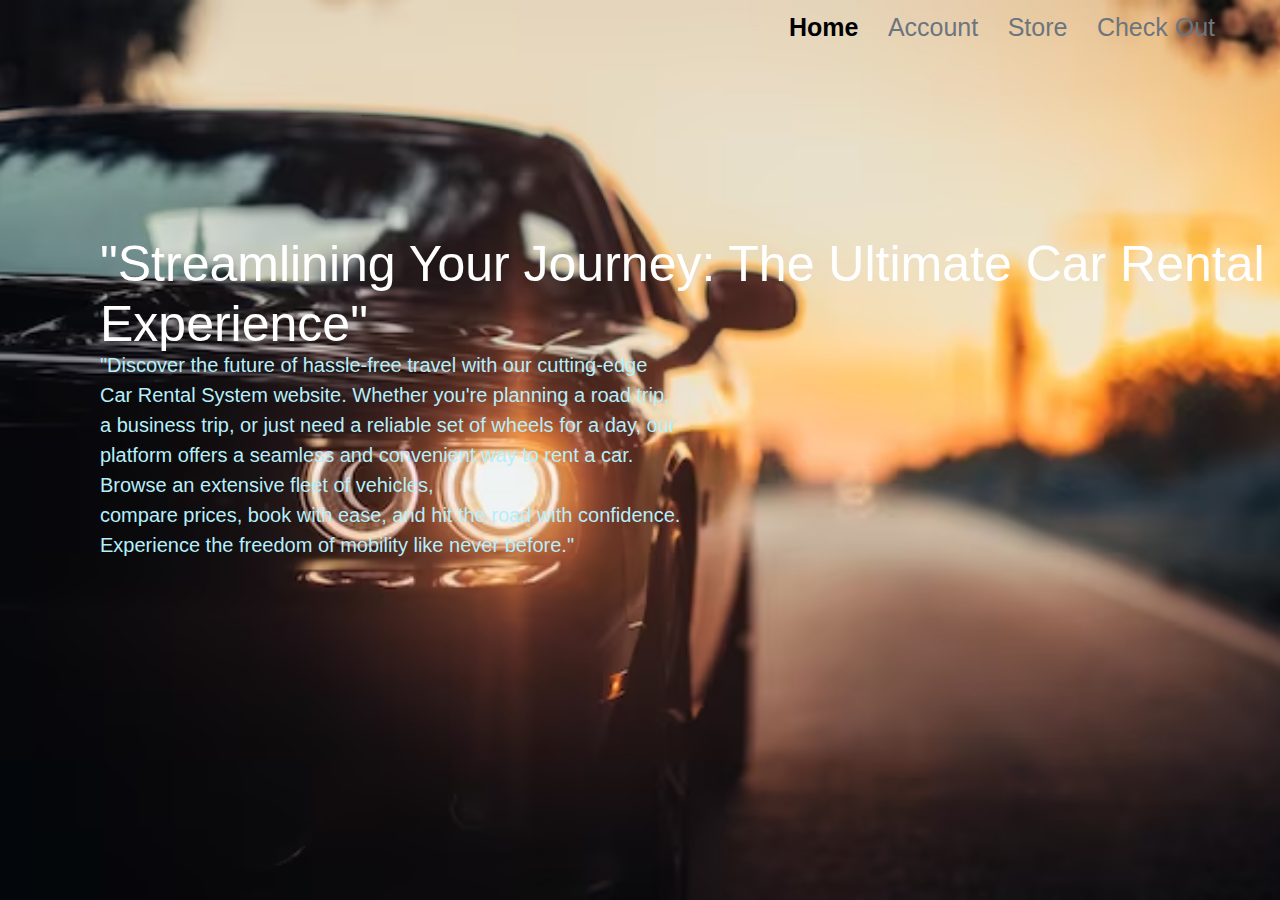
<file: Front_End/index.html>
<!DOCTYPE html>
<html lang="en">
<head>
    <meta charset="UTF-8">
    <title>User</title>
    <meta content="width=device-width initial-scale=1" name="viewport">
    <link href="assets/css/bootstrap.min.css" rel="stylesheet">
    <link rel="stylesheet" href="assets/style/userDashboard.css">
    <link rel="preconnect" href="https://fonts.googleapis.com">
    <link rel="preconnect" href="https://fonts.gstatic.com" crossorigin>
    <link rel="stylesheet" href="assets/css/normalize.css">



</head>
<body>
<header id="UserDashBoardHead">
    <nav id="UserDashBoardHeadNav" class="headerNav">
        <ul>
            <li class="Home"><a href="#">Home</a></li>
            <li class="Account"><a href="#">Account</a></li>
            <li class="Store"><a href="#">Store</a></li>
            <li class="CheckOut"><a href="#">Check Out</a></li>
        </ul>
    </nav>
</header>

<main id="UserDashBoard">
    <div id="carimage"></div>
    <div>
    <h1 id="userh1">
        "Streamlining Your Journey: The Ultimate Car Rental Experience"
    </h1>
    <P id="userp">"Discover the future of hassle-free travel with our cutting-edge<br> Car Rental System website. Whether you're
        planning a road trip,<br> a business trip, or just need a reliable set of wheels for a day, our<br> platform offers a
        seamless and convenient way to rent a car.<br> Browse an extensive fleet of vehicles,<br>compare prices, book with
        ease, and hit the road with confidence.<br> Experience the freedom of mobility like never before."</P>
    </div>
</main>
<!--////////////////////////user account////////////////////-->
<main id="UserAccount" class="container-fluid">

    <div>
        <h1 style="color: #34ce57">Create Your Account</h1>

        <form id="userRegisterForm">
            <div>
                <input id="txtCustomerName" type="text" class="form-control"  placeholder="Enter Name" name="name">
                <small id="invalidName" class="text-danger">Invalid Name(ex-Samantha)</small>
                <input id="txtCustomerNIC" type="text" class="form-control"  placeholder="Enter NIC Number" name="nic">
                <small id="invalidNic" class="text-danger">Invalid Nic(ex-20011234567)</small>
            </div>
            <div>
                <input id="txtCustomerDrivingLicense" type="text" class="form-control"  placeholder="Enter Driving License" name="drivingLicense">
                <small id="invalidLicense" class="text-danger">Invalid License(ex-1234567)</small>
                <input id="txtCustomerContactNumber" type="text" class="form-control"  placeholder="Enter Contact Number" name="contactNumber">
                <small id="invalidContact" class="text-danger">Invalid Contact(ex-0711234567)</small>
            </div>
            <div>
                <input id="txtCustomerEmail" type="text" class="form-control" placeholder="Enter Email" name="email">
                <small id="invalidEmail" class="text-danger">Invalid Email(ex-example@gmail.com)</small>
                <input id="txtCustomerAddress" type="text" class="form-control"  placeholder="Enter Address" name="address">
                <small id="invalidAddress" class="text-danger">Invalid Address(ex-Galle)</small>
            </div>
            <div>
                <input id="txtCustomerPassword" type="text" class="form-control" placeholder="Enter New Password" name="password">
                <small id="invalidPassword" class="text-danger">Invalid Password(ex-12345)</small>
            </div>
            <div>
                <img src="assets/img/uploadicon.png">
                <div>
                    <p>Upload your NIC or Lisense Photo</p>
                    <input id="file" name="img" type="file">
                </div>
            </div>
            <div>
                <button id="btnSignUp" type="button" class="btn btn-success">Sign Up</button>
            </div>
            <div id="line1"></div>
            <div id="line2"></div>
            <div id="or">
                <h1>OR</h1>
            </div>

        </form>
    </div>
    <div>
        <p style="color: white">Alreary have account sign in <a id="logHere" href="#">here</a></p>
    </div>
<div id="background"></div>
</main>
<!--//////////////////////////////user login/////////////////////////////////-->
<main id="UserLoginAccount" class="container-fluid">

    <div>
        <h1 >Login Your Account.</h1>
        <form>
            <input id="txtLogEmail" type="text" class="form-control"  placeholder="Email">
            <input id="txtLogPassword" type="text" class="form-control"  placeholder="Password">
            <button id="btnSignnUp" type="button" class="btn btn-primary">Sign In</button>
            <p>Forget Password <a href="#">here</a></p>

        </form>
    </div>
</main>
<!--//////////////////////////////////////userstore////////////////////////////////////////-->
<main id="UserStore" class="container-fluid">
    <div id="backgrounduserstore"></div>
    <div>
        <h1>Store</h1>

        <form>
            <div>
                <div>
                    <h1>Brand</h1>
                    <select class="form-control" aria-label="Default select example">
                        <option selected>Brand</option>
                        <option value="1">BMW</option>

                    </select>
                </div>

                <div>
                    <h1>Type</h1>
                    <select class="form-control" aria-label="Default select example">
                        <option selected>Type</option>
                        <option value="1">luxary</option>

                    </select>
                </div>
                <div>
                    <h1>Fuel Type</h1>
                    <select class="form-control" aria-label="Default select example">
                        <option selected>Fuel Type</option>
                        <option value="1">petrol</option>

                    </select>
                </div>
                <div>
                    <h1>Transmission</h1>
                    <select class="form-control" aria-label="Default select example">
                        <option selected>Transmission</option>
                        <option value="1">transmission</option>

                    </select>
                </div>
                <div>
                    <h1>Passengers</h1>
                    <select class="form-control" aria-label="Default select example">
                        <option selected>Passengers</option>
                        <option value="1">four</option>

                    </select>
                </div>


            </div>
            <div>
                <div>
                    <h1>Pick Up Date</h1>
                    <input id="txtPickUpDate" type="date" class="form-control" placeholder="From">

                </div>
                <div>
                    <h1>Return Date</h1>
                    <input id="txtReturnDate" type="date" class="form-control"  placeholder="To">

                </div>
                <div>
                    <h1>Search</h1>
                    <input  class="form-control"  placeholder="Search">
                </div>
            </div>
        </form>
        <div id="cardsStore">
            <div class="card" style="width: 18rem;">
                <img src="assets/img/car2.jpg" class="card-img-top" alt="...">
                <hr>
                <div class="card-body border-bottom-0">
                    <h5 class="card-title">BMW</h5>
                    <p class="card-text">Premium - Manual</p>
                    <button class="viewDetail btn btn-light">ViewDetail</button>
                </div>
                <hr>
                <div class="card-body text-center">
                    <div>
                        <div>
                            <h5>Daily</h5>
                            <p>5000</p>
                        </div>
                        <div>
                            <h5>Monthy</h5>
                            <p>300000</p>
                        </div>
                        <div>
                            <h5>Daily</h5>
                            <p>15000</p>
                        </div>
                    </div>
                    <button class="btn btn-primary">Add To Cart</button>
                </div>

            </div>

        </div>
    </div>
</main>
<main id="userCarCatalogue" class="container-fluid">
    <div></div>
    <div>
        <img class="carCatelImg1" src="assets/img/car2.jpg">
        <img class="carCatelImg2" src="assets/img/car2.jpg">
        <img class="carCatelImg3" src="assets/img/car2.jpg">
        <img class="carCatelImg4" src="assets/img/car2.jpg">
    </div>

    <div>
        <h1>Car for You</h1>
    </div>
    <div>
        <h1 class="carCatelBrand">BMW</h1>
        <p>

        </p>
        <div>
            <div>
                <h1>Brand</h1>
                <p class="carCatelBrand">BMW</p>
            </div>
            <div>
                <h1>Model</h1>
                <p class="carCatelModel">I8</p>
            </div>
            <div>
                <h1>Transmission</h1>
                <p class="carCatelTransmission">Auto</p>
            </div>
            <div>
                <h1>Fuel</h1>
                <p class="carCatelFuel">petrol</p>
            </div>
            <div>
                <h1>Type</h1>
                <p class="carCatelType">Luxury</p>
            </div>
            <div>
                <h1>No Of Passengers</h1>
                <p class="carCatelNoOfPassengers">4</p>
            </div>
            <div>
                <h1>Free Mileage</h1>
                <p class="carCatelFreeMileage">100km</p>
            </div>
            <div>
                <h1>Free Monthly Mileage</h1>
                <p class="carCatelFreeMonthlyMileage">100km</p>
            </div>
            <div>
                <h1>Cost Per Extra Km</h1>
                <p class="carCatelCostPerExtraKm" >100.00</p>
            </div>
        </div>
        <div>
            <div>
                <p class="carCatelDaily">18000.00</p>
                <h1>Daily</h1>
            </div>
            <div>
                <p class="carCatelMonthly">300000.00</p>
                <h1>Monthly</h1>
            </div>
            <div>
                <p class="carLostDamageWaivor">20000.00</p>
                <h1>Lost Damage Waivor</h1>
            </div>
        </div>
        <button type="button" data-register="zzzzz" class="btn btn-success btnAddToCart">Add to Cart</button>
    </div>

</main>
<main id="UserCheckOut" class="container-fluid">
    <div id="checkout"></div>
    <div></div>
    <div>
        <h1 >Car Checkout.</h1>

        <form>
            <table class="table table-hover" >
                <thead class="table-primary ">
                <tr>
                    <th scope="col">Car</th>
                    <th scope="col">Daily</th>
                    <th scope="col">Monthly</th>
                    <th scope="col">OnHold</th>
                    <th scope="col">Date</th>
                    <th scope="col">Driver</th>
                    <th scope="col">Lost Damage Waiver</th>
                    <th scope="col">Delete</th>
                </tr>
                </thead>
                <tbody id = "tableCheckOutCart">




                </tbody>
            </table>
        </form>
    </div>
    <div>
        <h1>Pick Up Venue</h1>
        <input id="txtPickUpVenueCheckOut" type="text" class="form-control"  placeholder="Enter PickUp Venue">
    </div>
    <div>
        <h1>Return Venue</h1>
        <input id="txtReturnVenueCheckOut" type="text" class="form-control"  placeholder="Enter Return Venue">
    </div>
    <div>
        <div>


        </div>
        <div>


        </div>
        <div>

        </div>
    </div>
    <div>
        <h1 class="userNameTag"></h1>
        <h2 class="userEmailTag"></h2>
    </div>
    <button id="btnSendRentalRequest" class="btn btn-primary">Send Rental Request</button>
</main>
<main id="UserViewCarRents" class="container-fluid">
    <div></div>
    <div></div>
    <div>
        <h1 >Car Rent View .</h1>
        <button id="btnReloadTable" class="btn " type="button" >Table Reload</button>
        <form>
            <table class="table table-hover" >
                <thead class="table-warning ">
                <tr>
                    <th scope="col">Car</th>
                    <th scope="col">Driver</th>
                    <th scope="col">Pending Payment</th>
                    <th scope="col">Date</th>
                    <th scope="col">status</th>
                    <th scope="col">Delete</th>
                </tr>
                </thead>
                <tbody id="tblCarRentsView">

                </tbody>
            </table>
        </form>

        <div>
            <h1>Pick Up Venue</h1>
            <h2 id="pickupPlace">store</h2>
        </div>
        <div>
            <h1>Return Venue</h1>
            <h2 id="returnPlace">colombo</h2>
        </div>
    </div>

    <div>
        <h1 class="userNameTag"></h1>
        <h2 id="userCheckOutEmailTag" class="userEmailTag"></h2>
        <button type="button" class="btn" id="customerUpdateModalShow" data-bs-toggle="modal" data-bs-target="#customerUpdatePopUp">Update</button>
    </div>
    <div>
        <button class="btn"><img src="assets/img/logout.png"> Log Out</button>
    </div>



</main>
<main id="updatecus">
    <div class="mb-3">
        <input type="text" class="form-control" id="txtCustomerUName" placeholder="Name">
    </div>
    <div class="mb-3">
        <input type="text" class="form-control" id="txtCustomerUAddress" placeholder="Address">
    </div>
    <div class="mb-3">
        <input type="text" class="form-control" id="txtCustomerUContactNumber" placeholder="Contact Number">
    </div>
    <div class="modal-footer">
        <button id="btnCancleCustomer" type="button" class="btn btn-danger">Cancle</button>
    </div>
    <div class="modal-footer">
        <button id="btnUpdateCustomer" type="button" class="btn btn-warning">Update</button>
    </div>
</main>
<script src="assets/js/frameworks/bootstrap.bundle.min.js"></script>
<script src="assets/js/frameworks/jquery-3.6.1.min.js"></script>
<script src="assets/js/frameworks/jquery-3.7.0.min.js"></script>
<script src="controllers/DashBoardController.js"></script>
<script src="controllers/UserRegistration.js"></script>
<script src="controllers/userCheckout.js"></script>
<script src="controllers/storecontroller.js"></script>
<script src="validations/CommonFunction.js"></script>
<script src="validations/Uservalidation.js"></script>
<script src="controllers/viewCarsController.js"></script>

</body>
</html>
</file>
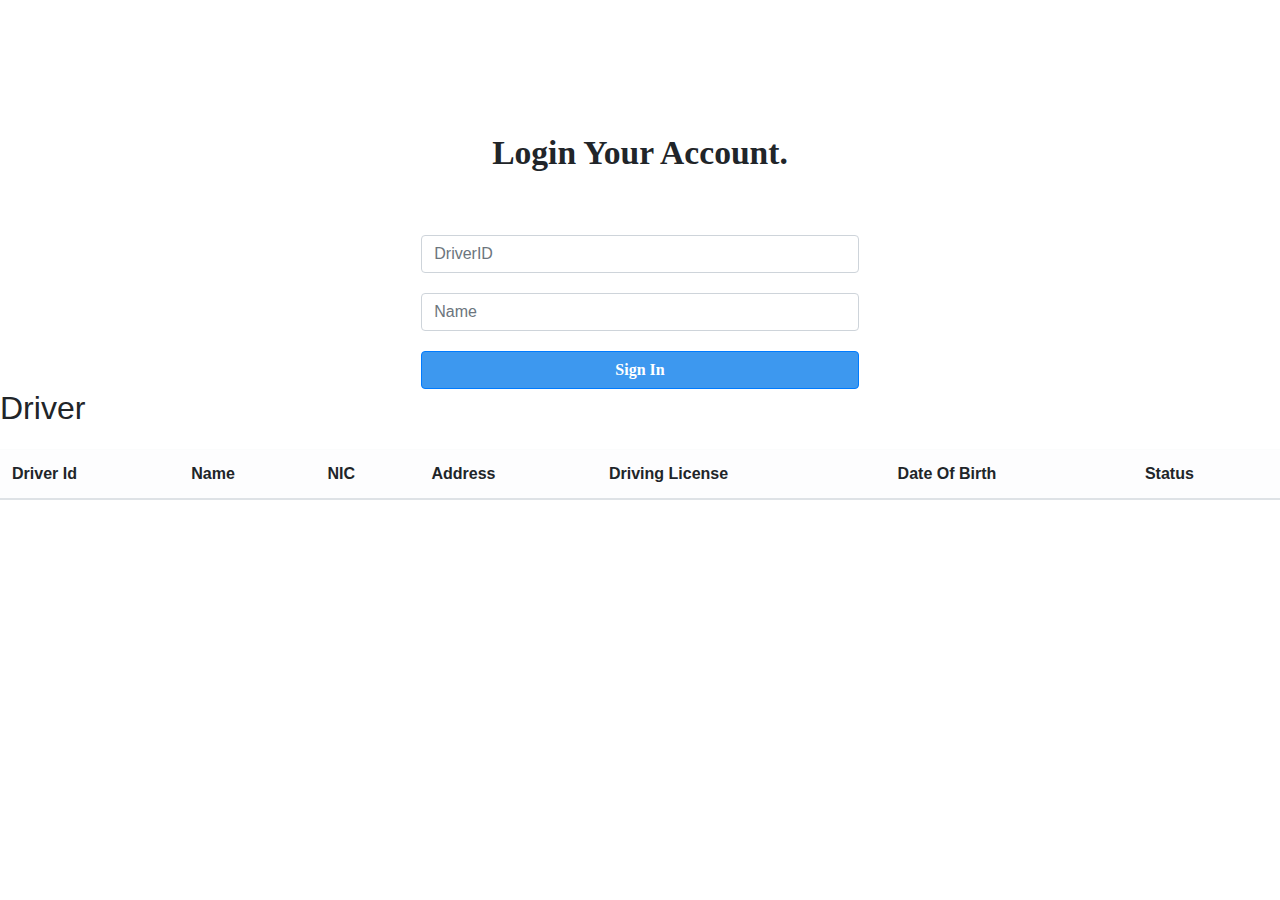
<file: Front_End/Driver.html>
<!DOCTYPE html>
<html lang="en">
<head>
    <meta charset="UTF-8">
    <title>Driver</title>
    <meta content="width=device-width initial-scale=1" name="viewport">
    <link href="assets/css/bootstrap.min.css" rel="stylesheet">
    <link rel="stylesheet" href="assets/css/normalize.css">
    <link rel="stylesheet" href="assets/style/Driver.css">


</head>
<body>
<main id="DriverLoginAccount" class="container-fluid">

    <div>
        <h1 >Login Your Account.</h1>
        <form>
            <input id="txtLogID" type="text" class="form-control"  placeholder="DriverID">
            <input id="txtLogName" type="text" class="form-control"  placeholder="Name">
            <button id="btnSignnUp" type="button" class="btn btn-primary">Sign In</button>


        </form>
    </div>
</main>
<main id="DriverDetails" class="container-fluid.p0">
    <section></section>
    <section>
        <div>
            <h1>Driver</h1>

        </div>

        <div>
            <table class="table table-hover" >
                <thead class="table-light ">
                <tr>
                    <th scope="col">Driver Id</th>
                    <th scope="col">Name</th>
                    <th scope="col">NIC</th>
                    <th scope="col">Address</th>
                    <th scope="col">Driving License</th>
                    <th scope="col">Date Of Birth</th>
                    <th scope="col">Status</th>
                </tr>
                </thead>
                <tbody id="tblDriver">
                </tbody>
            </table>
        </div>
    </section>
</main>
<script src="assets/js/frameworks/bootstrap.bundle.min.js"></script>
<script src="assets/js/frameworks/jquery-3.6.1.min.js"></script>
<script src="assets/js/frameworks/jquery-3.7.0.min.js"></script>
<script src="controllers/DriverDashboard.js"></script>
</body>
</html>
</file>
<file: Front_End/assets/style/userDashboard.css>
/**{

    background: url("../img/carone.jpg")no-repeat center center fixed;
    -webkit-background-size: cover;
    -moz-background-size: cover;
    -o-background-size: cover;
    background-size: cover;

}*/
#updatecus>div{
    width: 50%;
    position: relative;
    left: 400px;
    top: 100px;
}
#btnCancleCustomer{
    position: relative;
    right: 100px;
    top: 70px;
}

#carimage{
    height: 100vh;
    width: 100vw;
    background: url("../img/carone.jpg")no-repeat center center fixed;
    -webkit-background-size: cover;
    -moz-background-size: cover;
    -o-background-size: cover;
    background-size: cover;

}

#UserDashBoardHeadNav{
    z-index: 1;
    position: absolute;
    top: 5px;
    right: 65px;
}

#UserDashBoardHeadNav>ul>li{
    display: inline-block;
    padding-left: 25px;
    font-style: normal;
    font-weight: 400;
    font-size: 25px;
    line-height: 45px;

}
#UserDashBoardHeadNav>ul>li:nth-child(1)>a:hover{
    text-decoration: none;
}
#UserDashBoardHeadNav>ul>li:nth-child(1)>a{
    color: black;
    font-weight: 800;
}
#UserDashBoardHeadNav>ul>li>a{
    color: #6c757d;
    text-decoration: none;
}

#userh1{
    position: absolute;
    color: white;
    top: 200px;
    left: 100px;
    font-size: 50px;


}
#userp{
    position: absolute;
    color:#b6effb;
    top: 350px;
    left: 100px;
    font-size: 20px;

}
/*///////////////////////////////usercreateAcc///////////////////////////////*/
#background{
    position: absolute;
    top: 0;
    z-index: -1;
    height: 100vh;
    width: 100vw;
    right: 10px;
    background: url("../img/car4.jpg")no-repeat center center fixed;
    -webkit-background-size: cover;
    -moz-background-size: cover;
    -o-background-size: cover;
    background-size: cover;
}

#UserAccount>div:nth-child(1),#UserAccount>div:nth-child(2){
    position: relative;
    display: flex;
    flex-direction: column;
    align-items: center;
    top: 70px;
}
#UserAccount>div>h1,#UserAccount>div>form>div>h1{
    font-family: 'Poppins';
    font-style: normal;
    font-weight: 700;
    font-size: 2.1rem;
    line-height: 60px;
}
#UserAccount>div>form{
    width: 50%;
}
#UserAccount>div>form>div{
    display: flex;
    gap: 2%;
    flex-direction: row;
    margin: 2%;
}
#UserAccount>div>form>div>img{
    height: 3rem;
}
#UserAccount>div>form>div>div>p{
    margin-bottom: 0;
    color: white;

}
#UserAccount>div>form>div>div>input{
    font-size: 9px;
}
#btnSignUp{
    width: 100%;
    background-color: #20c997;
    font-family: 'Poppins';
    font-style: normal;
    font-weight: 700;

}

#bar{
    border:1px solid black;
}
#or{
    display: flex;
    justify-content: center;
}
/*/////////////////////////////user loging////////////////////////*/
#UserLoginAccount>div:nth-child(1){
    position: relative;
    display: flex;
    flex-direction: column;
    align-items: center;
    top: 100px;
}
#UserLoginAccount>div>h1,#UserLoginAccount>div>form>div>h1{
    font-family: 'Poppins';
    font-style: normal;
    font-weight: 700;
    font-size: 2.1rem;
    line-height: 60px;
}
#UserLoginAccount>div>form{
    width: 35%;
}

#UserLoginAccount>div>form>input:nth-child(1){
    margin-top: 30px;
    margin-bottom: 20px;
}
#UserLoginAccount>div>form>input:nth-child(2){
    margin-bottom: 20px;
}
#UserLoginAccount>div>form>p{
    margin: 0;
}
#btnSignnUp{

    background-color: #3d98ef;
    font-family: 'Poppins';
    font-style: normal;
    font-weight: 700;
    width: 100%;
}

#bar{
    border:1px solid black;
}
#orr{
    display: flex;
    justify-content: center;

}
/*////////////////////////////store/////////////////////////////*/
#backgrounduserstore{
    position: absolute;
    top: 0;
    z-index: -1;
    height: 100vh;
    width: 100vw;
    right: 10px;
    background: url("../img/car4.jpg")no-repeat center center fixed;
    -webkit-background-size: cover;
    -moz-background-size: cover;
    -o-background-size: cover;
    background-size: cover;
}

#UserStore>div:nth-child(2){
    position: relative;
    top: 150px;

}

#UserStore>div:nth-child(2)>h1{
    position: absolute;
    top: -50px;
    left: 700px;
    font-family: 'Poppins';
    font-style: normal;
    font-weight: 700;
    font-size: 2rem;

}
#UserStore>div:nth-child(2)>h2{
    font-family: 'Poppins';
    font-style: normal;
    font-weight: 700;
    font-size: 1.5rem;
    margin: 0;
}


#UserStore>div:nth-child(2)>form{
    margin-top: 10px;
    margin-bottom: 20px;
}
#UserStore>div:nth-child(2)>form>div:nth-child(1){
    display: flex;
    gap: 10px;
    justify-content: space-between;
}
#UserStore>div:nth-child(2)>form>div:nth-child(1)>div{
    display: flex;
    flex-direction: column;
    margin-bottom: 20px;
    width: 100%;
}
#UserStore>div:nth-child(2)>form>div:nth-child(1)>div>h1{
    font-family: 'Poppins';
    font-style: normal;
    font-weight: 700;
    font-size: 1.1rem;

}
#UserStore>div:nth-child(2)>form>div:nth-child(2)>div>h1{
    font-family: 'Poppins';
    font-style: normal;
    font-weight: 700;
    font-size: 1.1rem;

}

#UserStore>div:nth-child(2)>form>div:nth-child(2){
    display: flex;
    gap: 10px;

}
#UserStore>div:nth-child(2)>form>div:nth-child(2)>div{
    width: 289.837px;

}
#UserStore>div:nth-child(2)>div:nth-child(5){
    display: flex;
    flex-wrap: wrap;
    gap: 40px;
    align-items: center;
    justify-content: space-around;
}


.card>hr{
    margin: 0;
}
.card-body{
    padding: 10px;
}
.card-body>div{
    display: flex;
    flex-wrap: wrap;
    justify-content: space-around;
    align-items: center;

}
.card-body>h5{
    font-family: 'Poppins';
    font-style: normal;
    font-weight: 700;
    font-size: 15px;
    margin-bottom: 0;
}
.card-body>p{
    margin-bottom: 0;
}
.card-body>.btnViewDetail{
    font-family: 'Poppins';
    font-style: normal;
    font-weight: 400;
    color: blue;
    font-size: 10px;
}
.card-body>div>div>h5{
    font-family: 'Poppins';
    font-style: normal;
    font-weight: 700;
    font-size: 10px;
    margin: 0;
}
.card-body>div>div>p{
    font-family: 'Poppins';
    font-style: normal;
    font-weight: 400;
    font-size: 15px;
    margin: 0;
}
.card-body>button{
    width: 100%;
}
/*///////////////////////car view/////////////////////////*/


#userCarCatalogue>div:nth-child(3){
    position: relative;
    top: 70px;

}
#userCarCatalogue>div:nth-child(3)>h1,#userCarCatalogue>div:nth-child(4)>h1{
    font-family: 'Poppins';
    font-style: normal;
    font-weight: 700;
    font-size: 2rem;

    margin: 0;
}
#userCarCatalogue>div:nth-child(4)>p{
    padding-top: 30px;
    font-family: 'Poppins';
    font-style: normal;
    font-weight: 400;
    font-size: 1rem;
    margin: 0;
}

#userCarCatalogue>div:nth-child(4){
    left: 740px;
    top: 140px;
    position: absolute;
    width: 50%;

}
#userCarCatalogue>div:nth-child(4)>div:nth-child(3),#userCarCatalogue>div:nth-child(4)>div:nth-child(4){
    display: flex;
    flex-wrap: wrap;
    flex-direction: row;
    gap: 15px;
    width: 100%;
    margin-top:30px ;
}

#userCarCatalogue>div:nth-child(4)>div:nth-child(3)>div>h1,#userCarCatalogue>div:nth-child(4)>div:nth-child(4)>div>h1{
    font-family: 'Poppins';
    font-style: normal;
    font-weight: 700;
    font-size: 1rem;
    margin: 0;
}
#userCarCatalogue>div:nth-child(4)>div:nth-child(3)>div>p{
    font-family: 'Poppins';
    font-style: normal;
    font-weight: 700;
    font-size: 1rem;
    color: #747474;
    margin: 0;
}
#userCarCatalogue>div:nth-child(4)>div:nth-child(4)>div>p{
    font-family: 'Poppins';
    font-style: normal;
    font-weight: 400;
    font-size: 1rem;
    color: red;
    margin: 0;
}
#userCarCatalogue>div:nth-child(4)>button{
    width: 289px;
    margin-top: 30px;
}

#userCarCatalogue>div>img{


    height: 190px;
    width: 194px;
}
#userCarCatalogue>div:nth-child(2){
    position: absolute;
    display: flex;
    width: 396px;
    top: 236px;
    left: 151px;
    gap: 8px;
    flex-wrap: wrap;
}
/*////////////////user check/////////////////////*/

#checkout{
    position: absolute;
    top: 0;
    z-index: -1;
    height: 100vh;
    width: 100vw;
    right: 10px;
    background: url("../img/car4.jpg")no-repeat center center fixed;
    -webkit-background-size: cover;
    -moz-background-size: cover;
    -o-background-size: cover;
    background-size: cover;
}
#UserAccountNav{
    z-index: 1;
    position: absolute;
    top: 16px;
    right: 65px;
}

#UserAccountNav>ul>li{
    display: inline-block;
    padding-left: 25px;
    font-family: 'Poppins', sans-serif;
    font-style: normal;
    font-weight: 400;
    font-size: 30px;
    line-height: 45px;

}
#UserAccountNav>ul>li:nth-child(1)>a:hover{
    text-decoration: none;
}
#UserAccountNav>ul>li:nth-child(2)>a{
    color: black;
}
#UserAccountNav>ul>li>a{
    color: black;
    text-decoration: none;
}
#UserAccountNav>ul>li>a:hover{
    color: black;
    text-decoration: none;
}






#UserCheckOut>div:nth-child(3){
    position: relative;
    display: flex;
    flex-direction: column;
    align-items: center;
    top: 70px;
}
#UserCheckOut>div>h1{
    font-family: 'Poppins';
    font-style: normal;
    font-weight: 700;
    font-size: 2.1rem;
    line-height: 60px;
}
#UserCheckOut>div>form{
    width: 100%;

}
#tableCheckOutCart{

}

.tblcoldate{
    display: flex;
    gap: 15px;
}
.tblcoldate>div>h1{
    font-family: 'Poppins';
    font-style: normal;
    font-weight: 400;
    font-size: 0.5rem;
    color: #3984BB;

}
.tblcoldate>div>h2{
    font-family: 'Poppins';
    font-style: normal;
    font-weight: 400;
    font-size: 0.75rem;

}
.tblcolSelect{
    font-size: 0.75rem;
}
.tblcolDamageUpload>div {
    display: flex;
    gap: 10px;
}
.tblcolDamageUpload>div>img{
    height: 2.5rem;
}
.tblcolDamageUpload>div>div>p{
    font-size: 0.75rem;
    margin-bottom: 0;
}
.tblcolDamageUpload>div>div>input{
    font-size: 0.5rem;
}
.tblcoldelete>button>img{
    height: 1.5rem;
}
.tblcoldelete>button{
    border: 0;
}
/*-------*/
#UserCheckOut>div:nth-child(4){
    margin-top: 9vh;
}
#UserCheckOut>div:nth-child(4),#UserCheckOut>div:nth-child(5),#UserCheckOut>div:nth-child(6){

    display: flex;
    gap: 20px;
    align-items: center;

}
#UserCheckOut>div:nth-child(4)>h1,#UserCheckOut>div:nth-child(5)>h1{
    font-family: 'Poppins';
    font-style: normal;
    font-weight: 700;
    font-size: 1.5rem;
    width: 13%;
}
#UserCheckOut>div:nth-child(4)>input,#UserCheckOut>div:nth-child(5)>input{

    width: 20%;
}

#UserCheckOut>div:nth-child(6)>div>h2{
    font-family: 'Poppins';
    font-style: normal;
    font-weight: 700;
    color: #C71D1D;
    font-size: 0.75rem;
}
#UserCheckOut>div:nth-child(6)>div>h1{
    font-family: 'Poppins';
    font-style: normal;
    font-weight: 700;

    font-size: 1rem;
}


#UserCheckOut>div:nth-child(7){
    position: absolute;
    width: 240px;
    height: 85px;
    background-color: #dededecc;
    border-radius: 13px;
    border: 0;
    top: 30px;

}
#UserCheckOut>div:nth-child(7)>h1{
    font-family: 'Poppins';
    font-style: normal;
    font-weight: 700;
    color: black;
    margin: 0;
    font-size: 0.75rem;
    padding-left: 10px;

}
#UserCheckOut>div:nth-child(7)>h2{
    font-family: 'Poppins';
    font-style: normal;
    font-weight: 700;
    color: #6A6A6A;
    margin: 0;
    padding-left: 10px;
    font-size: 0.75rem;


}
#tableCheckOutCart{
    height: 12rem;

}

/*/////////////////////////user view/////////////////////////*/
#UserAccountNav{
    z-index: 1;
    position: absolute;
    top: 16px;
    right: 65px;
}

#UserAccountNav>ul>li{
    display: inline-block;
    padding-left: 25px;
    font-family: 'Poppins', sans-serif;
    font-style: normal;
    font-weight: 400;
    font-size: 30px;
    line-height: 45px;

}
#UserAccountNav>ul>li:nth-child(1)>a:hover{
    text-decoration: none;
}
#UserAccountNav>ul>li:nth-child(2)>a{
    color: black;
}
#UserAccountNav>ul>li>a{
    color: black;
    text-decoration: none;
}
#UserAccountNav>ul>li>a:hover{
    color: black;
    text-decoration: none;
}



#UserViewCarRents{
    position: absolute;
    top: 0;
    z-index: -1;
    height: 100vh;
    width: 100vw;
    right: 10px;
    background: url("../img/car4.jpg")no-repeat center center fixed;
    -webkit-background-size: cover;
    -moz-background-size: cover;
    -o-background-size: cover;
    background-size: cover;
}


#UserViewCarRents>div:nth-child(3){
    position: relative;
    display: flex;
    flex-direction: column;

    top: 150px;
}
#UserViewCarRents>div>h1{
    font-family: 'Poppins';
    font-style: normal;
    font-weight: 700;
    font-size: 2.1rem;
    line-height: 60px;
}
#UserViewCarRents>div>form{
    width: 100%;

}
#tableCheckOutCart{

}
.tblcolDriver>button{
    padding: 0;
    font-size: 0.8em;
    color: #3984BB;
}
.tblcoldate{
    display: flex;
    gap: 15px;
}
.tblcoldate>div>h1{
    font-family: 'Poppins';
    font-style: normal;
    font-weight: 400;
    font-size: 0.5rem;
    color: #3984BB;

}
.tblcoldate>div>h2{
    font-family: 'Poppins';
    font-style: normal;
    font-weight: 400;
    font-size: 0.75rem;

}

.tblcoldelete>button>img{
    height: 1.5rem;
}
.tblcoldelete>button{
    border: 0;
}

#UserViewCarRents>div:nth-child(3)>div:nth-child(4){
    margin-top: 3vh;
}
#UserViewCarRents>div:nth-child(3)>div:nth-child(5),#UserViewCarRents>div:nth-child(3)>div:nth-child(4){

    display: flex;
    gap: 20px;
    align-items: center;

}
#UserViewCarRents>div:nth-child(3)>div:nth-child(5)>h1,#UserViewCarRents>div:nth-child(3)>div:nth-child(4)>h1{
    font-family: 'Poppins';
    font-style: normal;
    font-weight: 700;
    font-size: 1.3rem;

}
#UserViewCarRents>div:nth-child(3)>div:nth-child(5)>h2,#UserViewCarRents>div:nth-child(3)>div:nth-child(4)>h2{
    font-family: 'Poppins';
    font-style: normal;
    font-weight: 700;
    font-size: 1.5rem;
    width: 13%;
    color: #6A6A6A;
}



#UserViewCarRents>div:nth-child(4){
    position: absolute;
    width: 240px;
    height:120px;
    background-color: #dededecc;
    border-radius: 13px;
    border: 0;
    top: 30px;

}
#UserViewCarRents>div:nth-child(4)>h1{
    font-family: 'Poppins';
    font-style: normal;
    font-weight: 700;
    color: black;
    margin: 0;
    font-size: 0.75rem;
    padding-left: 10px;

}
#UserViewCarRents>div:nth-child(4)>h2{
    font-family: 'Poppins';
    font-style: normal;
    font-weight: 700;
    color: #6A6A6A;
    margin: 0;
    padding-left: 10px;
    font-size: 0.75rem;

}
#UserViewCarRents>div:nth-child(5){
    position: absolute;
    right: 3vw;
    bottom: 3vw;
}
#UserViewCarRents>div:nth-child(5)>button>img{

    height: 1rem;

}
#UserViewCarRents>div:nth-child(5)>button{

    font-family: 'Poppins';
    font-style: normal;
    font-weight: 400;
    color: #ffffff;
    margin: 0;
    font-size: 1rem;
    padding-left: 10px;

}
#customerUpdateModalShow{
    font-size: 0.7rem;
    background-color: #ffeb3b;
    height: fit-content;
    padding: 0;
    color: #000000;
    margin-left-left: 10px;
    margin-left: 196px;
    margin-top: 22px;
}

#btnReloadTable{
    width: 10rem;right: 0; padding: 0; text-align: left;color: #2519cd;
    margin-bottom: 0.5rem;
}
#btnReloadTable:hover{
    color: red;
}
</file>
<file: Front_End/assets/style/Driver.css>
#DriverLoginAccount{
    margin-bottom: 100px;
}

#DriverLoginAccount>div:nth-child(1){
    position: relative;
    display: flex;
    flex-direction: column;
    align-items: center;
    top: 100px;
}
#DriverLoginAccount>div>h1,#UserLoginAccount>div>form>div>h1{
    font-family: 'Poppins';
    font-style: normal;
    font-weight: 700;
    font-size: 2.1rem;
    line-height: 60px;
}
#DriverLoginAccount>div>form{
    width: 35%;
}

#DriverLoginAccount>div>form>input:nth-child(1){
    margin-top: 30px;
    margin-bottom: 20px;
}
#DriverLoginAccount>div>form>input:nth-child(2){
    margin-bottom: 20px;
}
#DriverLoginAccount>div>form>p{
    margin: 0;
}
#btnSignnUp{

    background-color: #3d98ef;
    font-family: 'Poppins';
    font-style: normal;
    font-weight: 700;
    width: 100%;
}

#bar{
    border:1px solid black;
}
#orr{
    display: flex;
    justify-content: center;

}

/*////////////////////////////////////////////////////////*/
</file>
